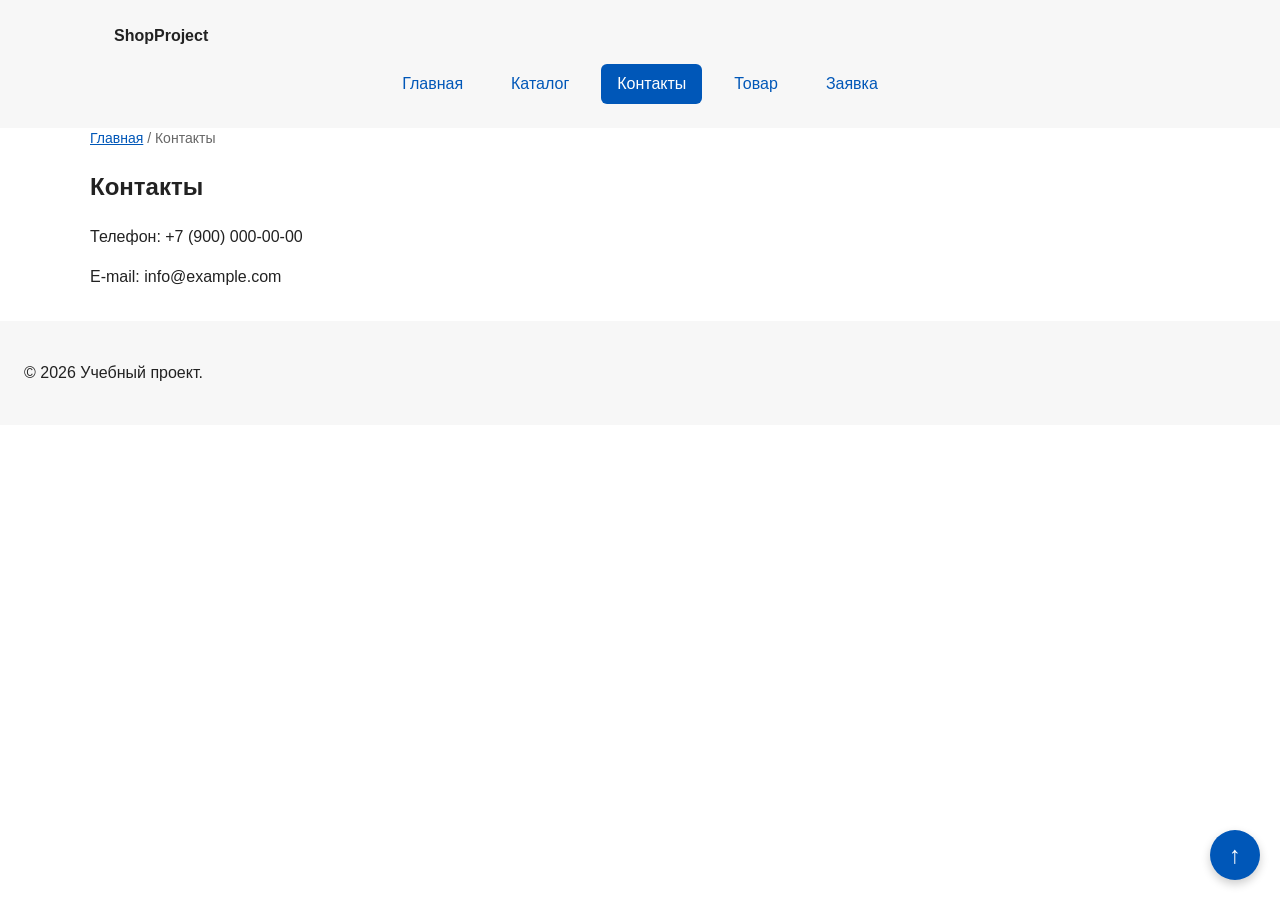
<file: contacts.html>
<!DOCTYPE html>
<html lang="ru">

<head>
    <meta charset="UTF-8">
    <title>Контакты – Учебный магазин</title>
    <link rel="stylesheet" href="css/style.css">
</head>

<body>
    <header class="site-header">
        <div class="site-header__inner">
            <a class="site-header__logo" href="index.html">ShopProject</a>
            <nav class="site-nav" aria-label="Основная навигация">
                <ul class="site-nav__list">
                    <li class="site-nav__item"><a class="site-nav__link" href="index.html">Главная</a></li>
                    <li class="site-nav__item"><a class="site-nav__link" href="catalog.html">Каталог</a></li>
                    <li class="site-nav__item"><a class="site-nav__link site-nav__link--active"
                            href="contacts.html">Контакты</a></li>
                    <li class="site-nav__item"><a class="site-nav__link" href="product.html">Товар</a></li>
                    <li class="site-nav__item"><a class="site-nav__link" href="order.html">Заявка</a></li>
                </ul>
            </nav>
        </div>
    </header>

    <main>
        <nav class="breadcrumbs" aria-label="Хлебные крошки">
            <a class="breadcrumbs__link" href="index.html">Главная</a>
            <span class="breadcrumbs__current">Контакты</span>
        </nav>

        <section class="section">
            <h1>Контакты</h1>
            <p>Телефон: +7 (900) 000-00-00</p>
            <p>E-mail: info@example.com</p>
        </section>
    </main>

    <footer class="site-footer">
        <p>&copy; 2026 Учебный проект.</p>
    </footer>
    <a href="#" class="scroll-top" title="Наверх">↑</a>
</body>

</html>
</file>
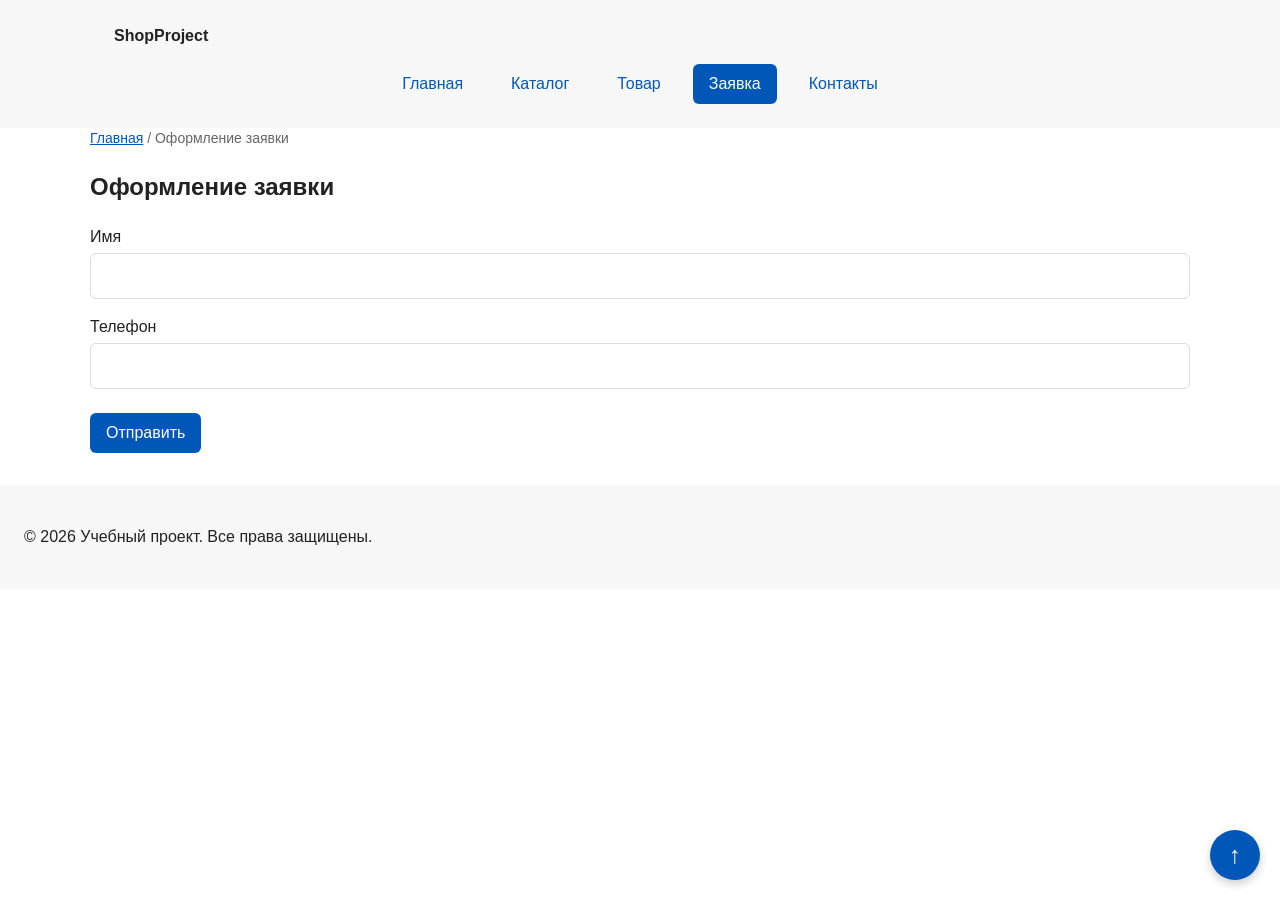
<file: order.html>
<!DOCTYPE html>
<html lang="ru">

<head>
    <meta charset="UTF-8">
    <meta name="viewport" content="width=device-width, initial-scale=1.0">
    <title>Оформление заявки – Учебный магазин</title>
    <link rel="stylesheet" href="css/style.css">
</head>

<body>

    <header class="site-header">
        <div class="site-header__inner">
            <a class="site-header__logo" href="index.html">ShopProject</a>
            <nav class="site-nav" aria-label="Основная навигация">
                <ul class="site-nav__list">
                    <li class="site-nav__item"><a class="site-nav__link" href="index.html">Главная</a></li>
                    <li class="site-nav__item"><a class="site-nav__link" href="catalog.html">Каталог</a></li>
                    <li class="site-nav__item"><a class="site-nav__link" href="product.html">Товар</a></li>
                    <li class="site-nav__item"><a class="site-nav__link site-nav__link--active"
                            href="order.html">Заявка</a></li>
                    <li class="site-nav__item"><a class="site-nav__link" href="contacts.html">Контакты</a></li>
                </ul>
            </nav>
        </div>
    </header>

    <main>
        <nav class="breadcrumbs" aria-label="Хлебные крошки">
            <a class="breadcrumbs__link" href="index.html">Главная</a>
            <span class="breadcrumbs__current">Оформление заявки</span>
        </nav>

        <section class="section">
            <h1>Оформление заявки</h1>
            <form class="order-form" action="#" method="post">
                <div class="order-form__field">
                    <label class="order-form__label" for="name">Имя</label>
                    <input class="order-form__input" id="name" name="name" type="text" required>
                </div>
                <div class="order-form__field">
                    <label class="order-form__label" for="phone">Телефон</label>
                    <input class="order-form__input" id="phone" name="phone" type="tel" required>
                </div>
                <div class="order-form__actions">
                    <button class="button button--primary" type="submit">Отправить</button>
                </div>
            </form>
        </section>
    </main>

    <footer class="site-footer">
        <p>&copy; 2026 Учебный проект. Все права защищены.</p>
    </footer>
    <a href="#" class="scroll-top" title="Наверх">↑</a>
</body>

</html>
</file>
<file: css/style.css>
/* ===================================
   1. Переменные проекта
   =================================== */
:root {
    --color-bg: #ffffff;
    --color-text: #222222;
    --color-muted: #666666;
    --color-primary: #0057b8;
    --color-primary-dark: #003f86;
    --color-border: #dddddd;
    --color-surface: #f7f7f7;
    --color-surface-accent: #eef5ff;
    --color-danger: #b00020;
    --color-success: #168a2f;
    --color-success-bg: #eefaf0;
    --color-white: #ffffff;

    --space-xs: 4px;
    --space-sm: 8px;
    --space-md: 16px;
    --space-lg: 24px;
    --space-xl: 32px;

    --radius-sm: 6px;
    --radius-md: 8px;
    --radius-lg: 12px;

    --container-width: 1100px;
}

/* ===================================
   2. Базовые стили
   =================================== */
* {
    box-sizing: border-box;
}

body {
    margin: 0;
    font-family: Arial, sans-serif;
    line-height: 1.5;
    color: var(--color-text);
    background-color: var(--color-bg);
}

/* ===================================
   3. Общие блоки (БЭМ)
   =================================== */
.button {
    display: inline-block;
    padding: var(--space-sm) var(--space-md);
    border: none;
    border-radius: var(--radius-sm);
    font: inherit;
    text-decoration: none;
    cursor: pointer;
}

.button--primary {
    color: var(--color-white);
    background-color: var(--color-primary);
}

.button--primary:hover {
    background-color: var(--color-primary-dark);
}

.button--secondary {
    color: var(--color-primary);
    background-color: transparent;
    border: 1px solid var(--color-primary);
}

.button--secondary:hover {
    color: var(--color-white);
    background-color: var(--color-primary);
}

.button:focus-visible {
    outline: 2px solid var(--color-primary);
    outline-offset: 3px;
}

/* ===================================
   4. Шапка и навигация
   =================================== */
.site-header {
    background-color: var(--color-surface);
    position: sticky;
    /* Меню прилипает при скролле */
    top: 0;
    z-index: 50;
    /* Чтобы меню было поверх контента */
}

.site-header__inner {
    max-width: var(--container-width);
    margin: 0 auto;
    padding: var(--space-lg);
}

.site-header__logo {
    font-weight: 700;
    color: var(--color-text);
    text-decoration: none;
}

.site-nav__list {
    display: flex;
    flex-wrap: wrap;
    justify-content: center;
    align-items: center;
    gap: var(--space-md);
    padding: 0;
    margin: var(--space-md) 0 0;
    list-style: none;
}

.site-nav__link {
    display: inline-block;
    padding: var(--space-sm) var(--space-md);
    color: var(--color-primary);
    text-decoration: none;
    border-radius: var(--radius-sm);
}

.site-nav__link:hover {
    color: var(--color-white);
    background-color: var(--color-primary);
}

.site-nav__link:focus-visible {
    outline: 2px solid var(--color-primary);
    outline-offset: 3px;
}

.site-nav__link--active {
    color: var(--color-white);
    background-color: var(--color-primary);
}

/* ===================================
   5. Секции и карточки
   =================================== */
.hero {
    max-width: var(--container-width);
    margin: var(--space-xl) auto;
    padding: var(--space-xl) var(--space-lg);
    background-color: var(--color-surface-accent);
    border-radius: var(--radius-lg);
}

.section {
    max-width: var(--container-width);
    margin: 0 auto var(--space-xl);
}

.section h2 {
    margin-top: 0;
}

.products-grid {
    display: grid;
    grid-template-columns: repeat(3, 1fr);
    gap: var(--space-lg);
}

.product-card {
    display: flex;
    flex-direction: column;
    gap: var(--space-sm);
    position: relative;
    padding: var(--space-md);
    border: 1px solid var(--color-border);
    border-radius: var(--radius-md);
    background-color: var(--color-bg);
}

.product-card:hover {
    border-color: var(--color-primary);
}

.product-card--featured {
    border-color: var(--color-primary);
}

.product-card--discount {
    border-color: var(--color-danger);
}

.product-card__title {
    margin: 0;
    color: var(--color-text);
}

.product-card__description {
    margin: 0;
    color: var(--color-muted);
}

.product-card__price {
    margin: 0;
    font-weight: 700;
}

.product-card--discount .product-card__price {
    color: var(--color-danger);
}

.product-card__button {
    margin-top: auto;
    align-self: flex-start;
}

/* ===================================
   6. Хлебные крошки
   =================================== */
.breadcrumbs {
    max-width: var(--container-width);
    margin: 0 auto var(--space-md);
    font-size: 14px;
    color: var(--color-muted);
}

.breadcrumbs__link {
    color: var(--color-primary);
}

.breadcrumbs__current::before {
    content: " / ";
    color: var(--color-muted);
}

/* ===================================
   7. Каталог
   =================================== */
.catalog-layout {
    max-width: var(--container-width);
    margin: 0 auto var(--space-xl);
    display: grid;
    grid-template-columns: 260px 1fr;
    grid-template-areas: "filters products";
    gap: var(--space-lg);
}

.catalog-filters {
    grid-area: filters;
    padding: var(--space-md);
    border: 1px solid var(--color-border);
    border-radius: var(--radius-md);
    background-color: var(--color-surface);
}

.catalog-products {
    grid-area: products;
}

.filters-form {
    display: grid;
    gap: var(--space-md);
}

.filters-form fieldset {
    margin: 0;
    padding: var(--space-md);
    border: 1px solid var(--color-border);
    border-radius: var(--radius-sm);
}

.filters-form legend {
    font-weight: 700;
}

.filters-form label {
    display: block;
    margin-bottom: var(--space-sm);
}

.filters-form input[type="number"] {
    width: 100%;
    padding: 8px 10px;
    border: 1px solid var(--color-border);
    border-radius: var(--radius-sm);
    font: inherit;
}

/* ===================================
   8. Форма и модальное окно
   =================================== */
.order-dialog {
    width: min(100% - 32px, 560px);
    padding: var(--space-lg);
    border: none;
    border-radius: var(--radius-lg);
}

.order-dialog::backdrop {
    background-color: rgba(0, 0, 0, 0.5);
}

.order-dialog__title {
    margin-top: 0;
}

.order-form__field {
    margin-bottom: var(--space-md);
}

.order-form__label {
    display: block;
    margin-bottom: var(--space-xs);
}

.order-form__input,
.order-form__select,
.order-form__textarea {
    width: 100%;
    padding: 10px 12px;
    border: 1px solid var(--color-border);
    border-radius: var(--radius-sm);
    font: inherit;
}

.order-form__input:hover,
.order-form__select:hover,
.order-form__textarea:hover {
    border-color: var(--color-primary);
}

.order-form__input:focus-visible,
.order-form__select:focus-visible,
.order-form__textarea:focus-visible {
    outline: 2px solid var(--color-primary);
    outline-offset: 3px;
}

.order-form__actions {
    display: flex;
    gap: var(--space-md);
    margin-top: var(--space-lg);
}

[aria-invalid="true"] {
    border-color: var(--color-danger);
}

.success-message {
    max-width: var(--container-width);
    margin: var(--space-lg) auto;
    padding: var(--space-md);
    border-left: 4px solid var(--color-success);
    background-color: var(--color-success-bg);
}

.site-footer {
    padding: var(--space-lg);
    background-color: var(--color-surface);
}

html {
    scroll-behavior: smooth;
}

:target {
    outline: 2px dashed var(--color-primary);
    outline-offset: 4px;
}

/* ===================================
   9. Позиционирование и новые страницы (ПР 8)
   =================================== */
.product-card--discount {
    position: relative;
    /* Чтобы бейдж позиционировался относительно карточки */
}

.product-card__badge {
    position: absolute;
    top: var(--space-sm);
    right: var(--space-sm);
    padding: 4px 8px;
    color: var(--color-white);
    background-color: var(--color-danger);
    border-radius: var(--radius-sm);
    font-size: 12px;
    font-weight: bold;
}

.product-page {
    display: grid;
    grid-template-columns: 1fr 1fr;
    gap: var(--space-xl);
}

.product-table {
    width: 100%;
    border-collapse: collapse;
    margin-top: var(--space-md);
}

.product-table th,
.product-table td {
    border: 1px solid var(--color-border);
    padding: var(--space-sm);
    text-align: left;
}

.product-table th {
    background-color: var(--color-surface);
}

.product-table caption {
    font-weight: bold;
    text-align: left;
    margin-bottom: var(--space-sm);
}

/* ===================================
   10. Самостоятельные доработки (КР 1)
   =================================== */

/* --- Отзывы --- */
.reviews-grid {
    display: grid;
    grid-template-columns: repeat(3, 1fr);
    gap: var(--space-lg);
}

.review {
    margin: 0;
    padding: var(--space-md);
    background-color: var(--color-surface);
    border-left: 4px solid var(--color-primary);
    border-radius: var(--radius-sm);
}

.review__text {
    margin-top: 0;
    font-style: italic;
}

.review__author {
    text-align: right;
    font-weight: bold;
    color: var(--color-muted);
    margin-top: var(--space-sm);
}

/* --- FAQ --- */
.faq-list {
    display: flex;
    flex-direction: column;
    gap: var(--space-sm);
}

.faq-item {
    padding: var(--space-sm) var(--space-md);
    border: 1px solid var(--color-border);
    border-radius: var(--radius-sm);
    background-color: var(--color-bg);
}

.faq-item__question {
    font-weight: bold;
    cursor: pointer;
}

.faq-item__answer {
    margin-top: var(--space-sm);
    color: var(--color-muted);
}

/* --- Подробная карточка товара --- */
.product-page {
    display: grid;
    grid-template-columns: 1fr 1fr;
    /* Две колонки */
    gap: var(--space-xl);
    align-items: start;
}

.product-page__image-placeholder {
    width: 100%;
    height: 300px;
    background-color: var(--color-surface);
    border: 2px dashed var(--color-border);
    display: flex;
    align-items: center;
    justify-content: center;
    color: var(--color-muted);
    border-radius: var(--radius-md);
    margin-bottom: var(--space-md);
}

.product-page__price {
    font-size: 24px;
    color: var(--color-danger);
    margin-bottom: var(--space-md);
}

.product-page__description {
    margin-bottom: var(--space-lg);
    line-height: 1.6;
}

/* --- Кнопка Наверх (position: fixed) --- */
.scroll-top {
    position: fixed;
    bottom: 20px;
    right: 20px;
    width: 50px;
    height: 50px;
    background-color: var(--color-primary);
    color: var(--color-white);
    border-radius: 50%;
    display: flex;
    align-items: center;
    justify-content: center;
    font-size: 24px;
    text-decoration: none;
    box-shadow: 0 4px 10px rgba(0, 0, 0, 0.2);
    z-index: 100;
    transition: background-color 0.3s;
}

.scroll-top:hover {
    background-color: var(--color-primary-dark);
}

/* Модификаторы для бейджей */
.product-card__badge--new {
    background-color: var(--color-success);
    /* Зеленый */
}

.product-card__badge--hit {
    background-color: #ff9800;
    /* Оранжевый */
}

.product-card__badge--sale {
    background-color: var(--color-danger);
    /* Красный */
}

/* ===================================
   11. Картинки товаров
   =================================== */
.product-card__image {
    width: 100%;
    height: 180px;
    object-fit: cover;
    border-radius: var(--radius-sm);
    margin-bottom: var(--space-xs);
}

.product-page__image {
    width: 100%;
    border-radius: var(--radius-md);
    margin-bottom: var(--space-md);
}
</file>
